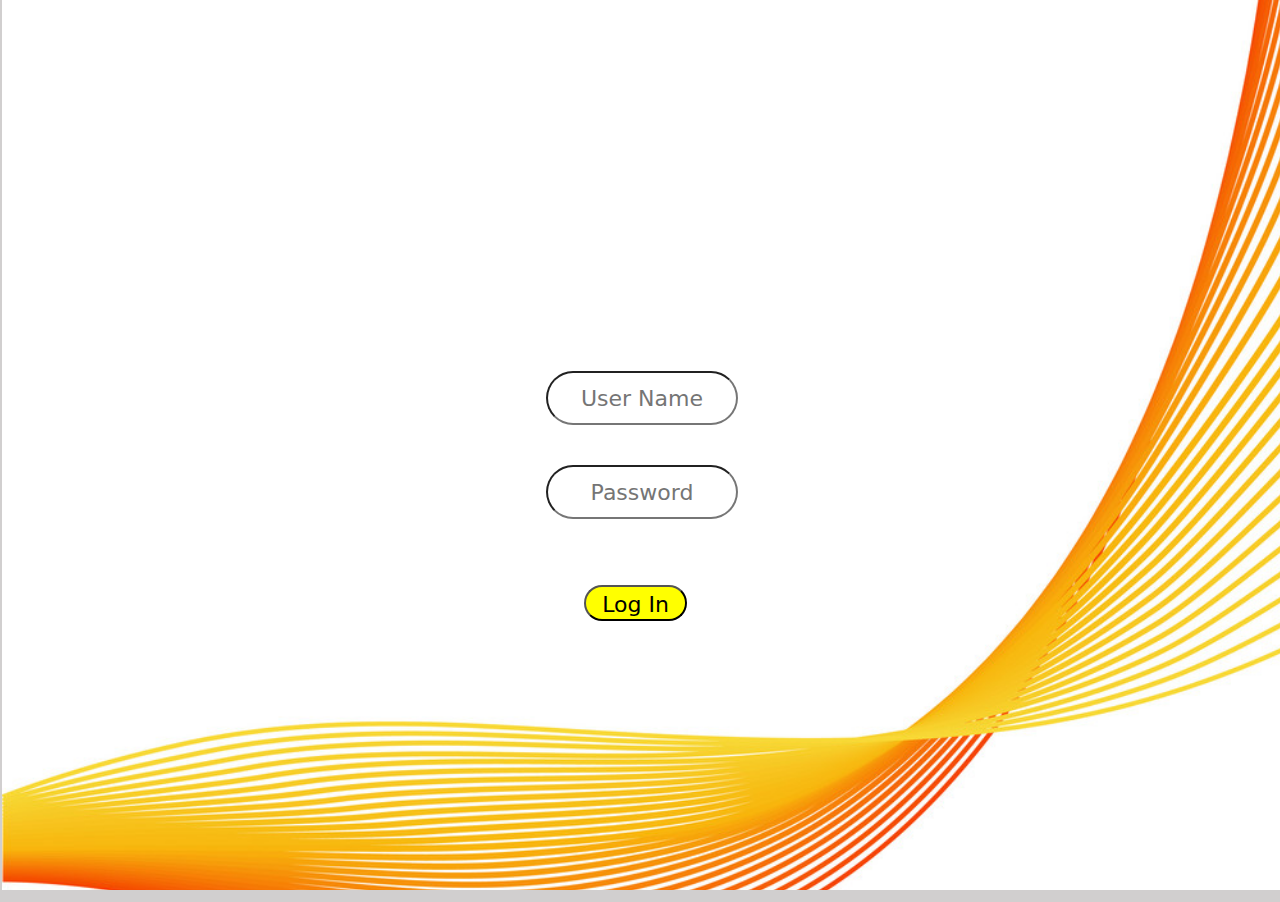
<file: index.html>
<!DOCTYPE html>
<html lang="en">
<head>
    <meta charset="UTF-8">
    <title>index</title>

    <link rel="stylesheet" href="asset/CSS/Css.css">
    <link rel="stylesheet" href="asset/boostrap/css/bootstrap.min.css">
    <link rel="stylesheet" href="asset/boostrap/css/bootstrap-grid.css">
    <link rel="stylesheet" href="asset/fonts/fontawesome-free-6.4.0-web/css/all.min.css">
</head>
<body style="margin: 0; margin-left: 7px;background: #827c7c5e;">

<login id="logIn">

    <div>

    </div>
    
    <nav id="nav">
        <input type="text" name="username" id="un" placeholder="User Name" style="text-align:center;">
        <br>
        <input type="password" name="password" id="pw" placeholder="Password" style="text-align:center;">
        <br>
    </nav>
        <button id="btn_logIn" type="button">Log In</button>

</login>
<nav style="background-color: #105ec4;  font-family:Roboto Thin; box-shadow: rgba(0, 255, 255, 0.64) 0px -65px 36px -28px inset;"
     id="navbar" class="navbar bg-body-tertiary px-3 mb-3">
    <a
            style="font-size: 40px; color: greenyellow; font-style: italic;"
       class="navbar-brand" href="#">Sankalpa POS System
    </a>
    <img style="position: relative;left: -450px;" src="asset/images/04.png" alt="" width="50px">

    <ul style="margin-right: 50px" class="nav nav-pills">

        <li id="nav_cus" class="nav-item" style="margin-left: 35px; cursor:pointer">Customer
            <!--                <a class="cus" href="#scrollspyHeading1">Customer</a>-->
        </li>

        <li id="items" class="nav-item" style="margin-left: 35px; cursor:pointer">Items
            <!--                <a class="nav-link" href="#scrollspyHeading2">Items</a>-->
        </li>

        <li id="order" class="nav-item" style="margin-left: 35px; cursor:pointer">Orders
            <!--                <a class="nav-link" href="#scrollspyHeading1">Orders</a>-->
        </li>
        <li id="order_details" class="nav-item" style="margin-left: 35px; cursor:pointer">Order Details</li>

    </ul>
</nav>

<customer_pane id="dash_Board">


    <input type="text" name="cus_id" id="Customer_Id" placeholder="Customer_NIC">
    <input type="text" name="cus_name" id="Customer_Name" placeholder="Customer_Name">
    <input type="text" name="cus_address" id="Customer_Address" placeholder="Customer_Address">
    <input type="text" name="cus_number" id="Customer_Number" placeholder="Customer_Number">

    <button
       style="" id="btn_add_customer"
       type="button">Register
    </button>

    <br>

    <button style="" type="button"
       id="btn_clear_txt_filed">Clear</button>

 <button style="" type="button"
       id="btn_update">Update</button>

 <button style="" type="button"
       id="btn_search">Search</button>

    <br>
    <br>
    <br>
    <br>

    <table id="tbl_customer" class="table">

        <thead>

        <tr>
            <th scope="col">#NIC</th>
            <th scope="col">Name</th>
            <th scope="col">Address</th>
            <th scope="col">Number</th>
        </tr>
        </thead>

        <tbody id="tbody_customer">

        </tbody>
    </table>

</customer_pane>


<!--//////////////////////////////////////////////////////////////////////////////////////////////////////////////-->

<itam_pane id="item_pane">

    <br>
    <br>

    <input type="text" name="cus_id" id="item_ID" placeholder="Item_Id">
    <input type="text" name="cus_name" id="item_Name" placeholder="Item_Name">
    <input type="text" name="cus_address" id="item_Price" placeholder="Item_Price">
    <input type="text" name="cus_number" id="item_QTY" placeholder="Item_QTY">

    <button id="btn_add_item"type="button">Add Item
    </button>

    <button style="" type="button"
            id="btn_clear_txt_filed_item">Clear</button>

    <button style="" type="button"
            id="btn_update_item">Update</button>

    <button style="" type="button"
            id="btn_search_item">Search</button>


    <div style="overflow: auto; height: 300px;">

    <table id="tbl_item" class="table">

        <thead>
        <tr>
            <th scope="col">#Id</th>
            <th scope="col">Name</th>
            <th scope="col">Price</th>
            <th scope="col">Quantity</th>
        </tr>
        </thead>

        <tbody id="btl_item_tbody">


        </tbody>
    </table>

    </div>

</itam_pane>

<!--//////////////////////////////////////////////////////////////////////////////////////////////////////////////-->

<Place_Order id="place_order">

    <input type="text" name="" id="order_cus_nic" placeholder="Customer_NIC">
    <button id="btn_new_cus_at_Order" style="" type="button"><i class="fa-regular fa-plus fa-beat-fade" style="color: #11727a;"></i>   New</button>
    <br>
    <input type="text" name="" id="order_cus_name"disabled placeholder="Customer_Name">

    <input type="text" name="" id="order_id" placeholder="Order_Id">
    <input type="text" name="" id="order_qty" placeholder="Used_Quantity">
    <input type="date" name="" id="order_date">


    <input type="text" name="" id="order_item_name" placeholder="Item_Id">
    <input type="text" name="" id="order_item_price" placeholder="Item_Price" disabled>
    <input type="text" name="" id="order_item_qty" placeholder="Item_QTY" disabled>

    <button id="btn_add_to_cart" type="button"><i class="fa-solid fa-cart-plus fa-beat-fade"></i>   Add</button>
    <button id="btn_order_clear" type="button">Clear</button>


<div style="">

    <table id="tbl_order" class="table">

        <thead>
        <tr>
            <th scope="col">#Order_Id</th>
            <th scope="col">Item_Name</th>
            <th scope="col">Price</th>
            <th scope="col">Quantity_Used</th>
        </tr>
        </thead>

        <tbody id="tbody_order">


        </tbody>
    </table>
    <div></div>

</div>

    <label for="txt_total" style="" id="lbl_total">Total :</label>
    <input type="text" name="total" id="txt_total" disabled>

    <button id="btn_place_order" type="button">Place Order</button>
</Place_Order>

<!--//////////////////////////////////////////////////////////////////////////////////////////////////////////////-->

<section id="order_details_section">

    <input type="date" name="" id="date_filter">
    <input type="text" name="" id="txt_od_cusNIC" placeholder="Customer NIC">
    <input type="text" name="" id="txt_od_ID" placeholder="Order Id">
    <button id="btn_Filter">Filter</button>

<div id="tbody">


    <table id="tbl_order_details" class="table">

        <thead>
        <tr>
            <th scope="col">#Order_Id</th>
            <th class="th_od_NIC" scope="col">#NIC</th>
            <th scope="col">Date</th>
            <th scope="col">Item_Name</th>
            <th scope="col">Price</th>
            <th scope="col">Quantity_Used</th>
            <th scope="col">total</th>
        </tr>
        </thead>



        <tbody id="tbody_order_details">
        <tr>

        </tr>

        </tbody>
    </table>
</div>
</section>

<script src="asset/jQuerry/jquery-3.6.4.min.js"></script>
<script type="module" src="controller/CustomerController.js"></script>
<script type="module" src="controller/ItemController.js"></script>
<script type="module" src="controller/OrderController.js"></script>
<script type="module" src="controller/Order_Details_Controller.js"></script>
<script src="db/dbConnection.js"></script>
<script src="controller/CustomerController.js"></script>
<script !src="">

//==============================Log In========================================================
    document.getElementById("btn_logIn").addEventListener('click',function (e) {

        let username="Ishara";
        let password="Ishara75";

        let un = $('#un').val();
        let pw = $('#pw').val();

        $('logIn').css({display:"none"})
        $('#item_pane').css({display: "none"})
        $('#place_order').css({display: "none"})
        $('dash_Board').css({display:"block"})

        if (un===username && pw===password){

        }else {
            // alert("Password in Wrong")
        }

    });
//============================================================================================

//==============================Customer Pane Display========================================================
document.getElementById("nav_cus").addEventListener("click",function () {
    $('#dash_Board').css({display: "block"})
    $('#item_pane').css({display: "none"})
    $('#place_order').css({display: "none"})
    $('#order_details_section').css({display: "none"})


});

//==========================New Customer In Order Form==================================================================
document.getElementById("btn_new_cus_at_Order").addEventListener("click",function () {
    $('#dash_Board').css({display: "block"})
    $('#item_pane').css({display: "none"})
    $('#place_order').css({display: "none"})
    $('#order_details_section').css({display: "none"})


});

//============================================================================================

//=============================Item Pane Display===============================================================

document.getElementById("items").addEventListener("click",function () {
    $('#item_pane').css({display: "block"})
    $('#dash_Board').css({display: "none"})
    $('#place_order').css({display: "none"})
    $('#order_details_section').css({display: "none"})

    // console.log("abasdasd");

});

//============================================================================================

//===============================Order Pane Display=============================================================

document.getElementById("order").addEventListener("click",function () {
    $('#place_order').css({display: "block"})
    $('#item_pane').css({display: "none"})
    $('#dash_Board').css({display: "none"})
    $('#order_details_section').css({display: "none"})

    // console.log("abasdasd");

});

//============================================================================================

$('#order_details').on('click',function () {
    $('#place_order').css({display: "none"})
    $('#item_pane').css({display: "none"})
    $('#dash_Board').css({display: "none"})
    $('#order_details_section').css({display: "block"})
})

//============================================================================================

//======================================Register Customer======================================================


$('#btn_update').on('click',(event)=>{



})

/*=====================================================================================================================*/


/*=====================================================================================================================*/


// loadData();

//============================================================================================

//======================================Register Item======================================================
/*
document.getElementById("btn_add_item").addEventListener("click", function () {

            let item_id = $("#item_ID").val();
    console.log(item_id);
    let item_name = $("#item_Name").val();
    let item_qty = $("#item_QTY").val();
    let item_price = $("#item_Price").val();

    $('#tbl_item').append("<tr>" +
        "<td scope='row'>" + item_id + "</td>" +
        "<td>" + item_name + "</td>" +
        "<td>" + item_qty + "</td>" +
        "<td>" + item_price + "</td>" +
        "</tr>")
    })*/
//============================================================================================



//======================================Register Customer======================================================

document.getElementById("btn_add_to_cart").addEventListener("click", function () {
    console.log("ssese");
    /* console.log("ssss");
     let order_id = $("#order_id").val();
     console.log(order_id);
     let item_name = $("#order_item_name").val();
     let item_price =$("#order_cus_nic").val();
     let qty_used = $("#order_qty").val();

     $('#tbl_order').append("<tr>" +
         "<th scope='row'>" + order_id + "</th>" +
         "<td>" + item_name + "</td>" +
         "<td>" + item_price + "</td>" +
         "<td>" + qty_used + "</td>" +
         "</tr>")*/
    }
)
//============================================================================================




</script>


</body>
</html>
</file>
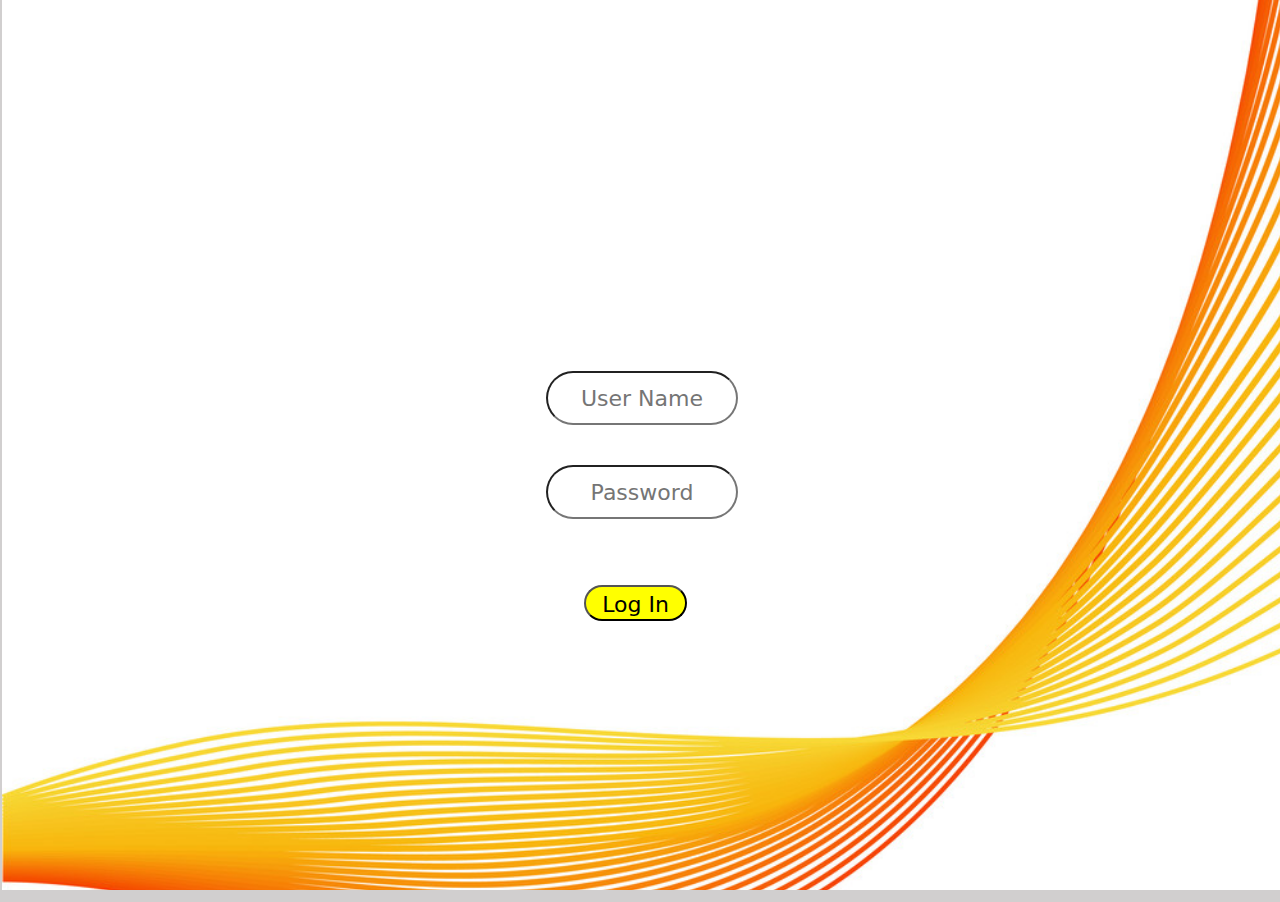
<file: Assigment6.html>
<!DOCTYPE html>
<html lang="en">
<head>
    <meta charset="UTF-8">
    <title>Assigment6</title>

    <link rel="stylesheet" href="asset/CSS/Css.css">
    <link rel="stylesheet" href="asset/boostrap/css/bootstrap.min.css">
    <link rel="stylesheet" href="asset/boostrap/css/bootstrap-grid.css">
    <link rel="stylesheet" href="asset/fonts/fontawesome-free-6.4.0-web/css/all.min.css">
</head>
<body style="margin: 0; margin-left: 7px;background: #827c7c5e;">

<login id="logIn">

    <div>

    </div>
    
    <nav id="nav">
        <input type="text" name="username" id="un" placeholder="User Name" style="text-align:center;">
        <br>
        <input type="password" name="password" id="pw" placeholder="Password" style="text-align:center;">
        <br>
    </nav>
        <button id="btn_logIn" type="button">Log In</button>

</login>
<nav style="background-color: #105ec4;  font-family:Roboto Thin; box-shadow: rgba(0, 255, 255, 0.64) 0px -65px 36px -28px inset;"
     id="navbar" class="navbar bg-body-tertiary px-3 mb-3">
    <a
            style="font-size: 40px; color: greenyellow; font-style: italic;"
       class="navbar-brand" href="#">Sankalpa POS System
    </a>
    <img style="position: relative;left: -450px;" src="asset/images/04.png" alt="" width="50px">

    <ul style="margin-right: 50px" class="nav nav-pills">

        <li id="nav_cus" class="nav-item" style="margin-left: 35px; cursor:pointer">Customer
            <!--                <a class="cus" href="#scrollspyHeading1">Customer</a>-->
        </li>

        <li id="items" class="nav-item" style="margin-left: 35px; cursor:pointer">Items
            <!--                <a class="nav-link" href="#scrollspyHeading2">Items</a>-->
        </li>

        <li id="order" class="nav-item" style="margin-left: 35px; cursor:pointer">Orders
            <!--                <a class="nav-link" href="#scrollspyHeading1">Orders</a>-->
        </li>
        <li id="order_details" class="nav-item" style="margin-left: 35px; cursor:pointer">Order Details</li>

    </ul>
</nav>

<customer_pane id="dash_Board">


    <input type="text" name="cus_id" id="Customer_Id" placeholder="Customer_NIC">
    <input type="text" name="cus_name" id="Customer_Name" placeholder="Customer_Name">
    <input type="text" name="cus_address" id="Customer_Address" placeholder="Customer_Address">
    <input type="text" name="cus_number" id="Customer_Number" placeholder="Customer_Number">

    <button
       style="" id="btn_add_customer"
       type="button">Register
    </button>

    <br>

    <button style="" type="button"
       id="btn_clear_txt_filed">Clear</button>

 <button style="" type="button"
       id="btn_update">Update</button>

 <button style="" type="button"
       id="btn_search">Search</button>

    <br>
    <br>
    <br>
    <br>

    <table id="tbl_customer" class="table">

        <thead>

        <tr>
            <th scope="col">#NIC</th>
            <th scope="col">Name</th>
            <th scope="col">Address</th>
            <th scope="col">Number</th>
        </tr>
        </thead>

        <tbody id="tbody_customer">
        <tr>
            <td scope="row">1</td>
            <td>Mark</td>
            <td>Otto</td>
            <td>@mdo</td>
        </tr>
        <tr>
            <td scope="row">2</td>
            <td>Jacob</td>
            <td>Thornton</td>
            <td>@fat</td>
        </tr>
        <tr>
            <td scope="row">3</td>
            <td>Larry the Bird</td>
            <td>jone</td>
            <td>@twitter</td>
        </tr>
        </tbody>
    </table>

</customer_pane>

<itam_pane id="item_pane">

    <br>
    <br>

    <input type="text" name="cus_id" id="item_ID" placeholder="Item_Id">
    <input type="text" name="cus_name" id="item_Name" placeholder="Item_Name">
    <input type="text" name="cus_address" id="item_Price" placeholder="Item_Price">
    <input type="text" name="cus_number" id="item_QTY" placeholder="Item_QTY">

    <button id="btn_add_item"type="button">Add Item
    </button>

    <button style="" type="button"
            id="btn_clear_txt_filed_item">Clear</button>

    <button style="" type="button"
            id="btn_update_item">Update</button>

    <button style="" type="button"
            id="btn_search_item">Search</button>


    <div style="overflow: auto; height: 300px;">

    <table id="tbl_item" class="table">

        <thead>
        <tr>
            <th scope="col">#Id</th>
            <th scope="col">Name</th>
            <th scope="col">Price</th>
            <th scope="col">Quantity</th>
        </tr>
        </thead>

        <tbody>
        <tr>
            <td scope="row">1</td>
            <td>Mark</td>
            <td>Otto</td>
            <td>@mdo</td>
        </tr>
       <tr>
            <td scope="row">2</td>
            <td>Jacob</td>
            <td>Thornton</td>
            <td>@fat</td>
        </tr>
        <tr>
            <td scope="row">3</td>
            <td colspan="2">Larry the Bird</td>
            <td colspan="2"> Bird</td>
            <td>@twitter</td>
        </tr>
        </tbody>
    </table>

    </div>

</itam_pane>

<Place_Order id="place_order">

    <input type="text" name="" id="order_cus_nic" placeholder="Customer_NIC">
    <button id="btn_new_cus_at_Order" style="" type="button"><i class="fa-regular fa-plus fa-beat-fade" style="color: #11727a;"></i>   New</button>
    <br>
    <input type="text" name="" id="order_cus_name"disabled placeholder="Customer_Name">

    <input type="text" name="" id="order_id" placeholder="Order_Id">
    <input type="text" name="" id="order_qty" placeholder="Used_Quantity">
    <input type="date" name="" id="order_date">


    <input type="text" name="" id="order_item_name" placeholder="Item_name / Id">
    <input type="text" name="" id="order_item_price"disabled placeholder="Item_Price">
    <input type="text" name="" id="order_item_qty"disabled placeholder="Item_QTY / Id">

    <button id="btn_add_to_cart" type="button"><i class="fa-solid fa-cart-plus fa-beat-fade"></i>   Add</button>
    <button id="btn_order_clear" type="button">Clear</button>


<div style="">

    <table id="tbl_order" class="table">

        <thead>
        <tr>
            <th scope="col">#Order_Id</th>
            <th scope="col">Item_Name</th>
            <th scope="col">Price</th>
            <th scope="col">Quantity_Used</th>
        </tr>
        </thead>

        <tbody id="tbody_item">
        <tr>
            <th scope="row">1</th>
            <td>Mark</td>
            <td>Otto</td>
            <td>@mdo</td>
        </tr>
        <tr>
            <th scope="row">2</th>
            <td>Jacob</td>
            <td>Thornton</td>
            <td>@fat</td>
        </tr><tr>
            <th scope="row">2</th>
            <td>Jacob</td>
            <td>Thornton</td>
            <td>@fat</td>
        </tr><tr>
            <th scope="row">2</th>
            <td>Jacob</td>
            <td>Thornton</td>
            <td>@fat</td>
        </tr><tr>
            <th scope="row">2</th>
            <td>Jacob</td>
            <td>Thornton</td>
            <td>@fat</td>
        </tr><tr>
            <th scope="row">2</th>
            <td>Jacob</td>
            <td>Thornton</td>
            <td>@fat</td>
        </tr>
        <tr>
            <th scope="row">3</th>
            <td colspan="2">Larry the Bird</td>
            <td>@twitter</td>
        </tr>
        </tbody>
    </table>
    <div></div>

</div>

    <label for="txt_total" style="" id="lbl_total">Total :</label>
    <input type="text" name="total" id="txt_total" disabled>

    <button id="btn_place_order" type="button">Place Order</button>
</Place_Order>

<script src="asset/jQuerry/jquery-3.6.4.min.js"></script>
<script type="module" src="controller/CustomerController.js"></script>
<script type="module" src="controller/ItemController.js"></script>
<script src="db/dbConnection.js"></script>
<script src="controller/CustomerController.js"></script>
<script !src="">

//==============================Log In========================================================
    document.getElementById("btn_logIn").addEventListener('click',function (e) {

        let username="Ishara";
        let password="Ishara75";

        let un = $('#un').val();
        let pw = $('#pw').val();

        $('logIn').css({display:"none"})
        $('#item_pane').css({display: "none"})
        $('#place_order').css({display: "none"})
        $('dash_Board').css({display:"block"})

        if (un===username && pw===password){

        }else {
            // alert("Password in Wrong")
        }

    });
//============================================================================================

//==============================Customer Pane Display========================================================
document.getElementById("nav_cus").addEventListener("click",function () {
    $('#dash_Board').css({display: "block"})
    $('#item_pane').css({display: "none"})
    $('#place_order').css({display: "none"})

});

//==========================New Customer In Order Form==================================================================
document.getElementById("btn_new_cus_at_Order").addEventListener("click",function () {
    $('#dash_Board').css({display: "block"})
    $('#item_pane').css({display: "none"})
    $('#place_order').css({display: "none"})

});

//============================================================================================

//=============================Item Pane Display===============================================================

document.getElementById("items").addEventListener("click",function () {
    $('#item_pane').css({display: "block"})
    $('#dash_Board').css({display: "none"})
    $('#place_order').css({display: "none"})
    console.log("abasdasd");

});

//============================================================================================

//===============================Order Pane Display=============================================================

document.getElementById("order").addEventListener("click",function () {
    $('#place_order').css({display: "block"})
    $('#item_pane').css({display: "none"})
    $('#dash_Board').css({display: "none"})
    console.log("abasdasd");

});

//============================================================================================

//======================================Register Customer======================================================


$('#btn_update').on('click',(event)=>{



})

/*=====================================================================================================================*/


/*=====================================================================================================================*/

$('#tbl_customer').innerHTML=null;

// loadData();

//============================================================================================

//======================================Register Item======================================================

document.getElementById("btn_add_item").addEventListener("click", function () {

    /*        let item_id = $("#item_ID").val();
    console.log(item_id);
    let item_name = $("#item_Name").val();
    let item_qty = $("#item_QTY").val();
    let item_price = $("#item_Price").val();

    $('#tbl_item').append("<tr>" +
        "<td scope='row'>" + item_id + "</td>" +
        "<td>" + item_name + "</td>" +
        "<td>" + item_qty + "</td>" +
        "<td>" + item_price + "</td>" +
        "</tr>")
    }*/
})
//============================================================================================



//======================================Register Customer======================================================

document.getElementById("btn_add_to_cart").addEventListener("click", function () {

        let order_id = $("#order_id").val();
    console.log(order_id);
    let item_name = $("#order_item_name").val();
    let item_price =$("#order_cus_nic").val();
    let qty_used = $("#order_qty").val();

    $('#tbl_order').append("<tr>" +
        "<th scope='row'>" + order_id + "</th>" +
        "<td>" + item_name + "</td>" +
        "<td>" + item_price + "</td>" +
        "<td>" + qty_used + "</td>" +
        "</tr>")
    }
)
//============================================================================================




</script>


</body>
</html>
</file>
<file: asset/CSS/Css.css>
body {
    background: #827c7c5e;
}

#logIn{

    z-index: 11;
    background-image: url("../images/03.jpg");
    background-repeat: no-repeat;
    background-size: cover;
    background-position: center center;

    position: absolute;
    width: 100vw;
    height: 98.9vh;
    /*border: 2px solid hotpink;*/
    display: flex;
    margin-left: -5px;

}

/*login>div{*/


/*    position: relative;*/
/*    width: 20vw;*/
/*    height: 20vh;*/
/*    border: 2px solid green;*/
/*    left: 0;*/
/*    margin-left: -6px;*/
/*    background: white;*/
/*}*/

#nav{



    position: absolute;

    width: max-content;
    height: max-content;
    /*border: 2px solid blue;*/

    top: 0;
    bottom: 0;
    left: 0;
    right: 0;
    margin: auto;

}

#un{
    width: 15vw;
    height: 6vh;
    font-size: 22px;
    margin-bottom: 40px;
    border-radius: 2rem;
}

#pw{
    width: 15vw;
    height: 6vh;
    font-size: 22px;
    /*margin-bottom: 70px;*/
    border-radius: 2rem;


}

#btn_logIn{
    font-size: 22px;
    /*margin-bottom: 70px;*/
    border-radius: 2rem;
    left: 45.5vw;
    position: relative;
    bottom: -65vh;
    background-color: yellow;
    width: 8vw;
    height: 4vh;
}

#btn_logIn:hover{
    cursor: pointer;
}

/*====================End Of The Login Form====================*/

#dash_Board{
    /*position: absolute;*/
    margin-left: 0;
    width: 99.5vw;
    height: 88.9vh;
    /*border: 2px solid hotpink;*/
    display: block;
}

a:visited{
    color: #fd7e14;
}
#navbar{
    z-index: 10;
    width: 99.8vw;
    left: -5px;
}

#nav_cus{
}

.nav-item{
    font-family: "Roboto Thin";

    font-size: 25px;
    font-weight: bolder;
    color: #ffffff;

}
.nav-item:hover{
    border-bottom: #9a69ea solid medium;
    border-bottom-style: double;
    color: #1a1e21;
}

#dash_Board > input{

    border-radius: 20px;
    border: #6610f2 solid;
    margin-top: 50px;
    margin-bottom: 100px;
    width: calc(100% / 5);
    height: 5vh;
    margin-left: 40px;
    text-align: center;
    font-size: 20px;
    color: #03034f;
}

thead > tr > th{

    border-top: 2px dotted black;
}

/*===========================End Of Customer Form===============================*/


#item_pane{
    position: absolute;
    /*z-index: 30;*/
    margin-left: 0;
    top: 0;
    width: 99.5vw;
    height: 98.9vh;
    /*border: 2px solid hotpink;*/
    display: block;
}


#order_details_section{
    position: absolute;
    /*z-index: 30;*/
    margin-left: 0;
    top: 0;
    width: 99.5vw;
    height: 98.9vh;
    /*border: 2px solid hotpink;*/
    display: none;
}

#tbody{
    position: relative;

    margin-left: 10vw;
    top: 30vh;
    width: 80vw;
    height: 50vh;
    /*border: 2px solid red;*/
}


#item_pane > input{
@import url('https://fonts.googleapis.com/css2?family=Concert+One&family=Orbitron&family=Roboto+Condensed:wght@300&family=Roboto:wght@100&display=swap');
    border-radius: 20px;
    border: #6610f2 solid;
    margin-top: 135px;
    /*margin-bottom: 200px;*/
    width: calc(100% / 6);
    height: 5vh;
    margin-left: 40px;
    text-align: center;
    font-size: 20px;
    font-family: "Roboto Thin";
    color: #03034f;
    display: grid;
}

#item_pane>div{
    position: absolute;
    right: 41px;
    top: 250px;
    width: 69vw;
    height: 66vh;
    /*border: 2px solid #6610f2;*/
}

#place_order{
    position: absolute;
    /*z-index: 30;*/
    margin-left: 0;
    top: 0;
    width: 99.5vw;
    height: 98.9vh;
    /*border: 2px solid hotpink;*/
    display: block;
}

/*======================Buttons CSS=========================*/

.candy-button {
    border-width: 4px;
    border-style: solid;
    border-image: linear-gradient(to top, red, blue) 1;
}

.candy-button:hover {
    color: #FFFFFF;
    background-color: #FFC0CB;
}

#btn_add_customer:hover{
    color: #FFFFFF;
    background-color: #1a13d7;
}
#btn_add_customer{
    border-width: 4px;
    border-style: solid;
    border-image: linear-gradient(to top, #ff00fb, #01fdf6) 1;
    margin-left: 20px;

    color: #2d2f91;
    background: transparent;
    font-size: 20px;
    font-style: italic;
    font-weight: bolder;
}

#btn_clear_txt_filed{
    position: absolute;
    right: 20px;
    top: 300px;
    border-radius: 10px;
    color: #b70707;
    background: #ffffff;
    font-size: 20px;
    font-style: italic;
    font-weight: bolder;
}
#btn_clear_txt_filed:hover{
    color: #FFFFFF;
    background: #ff0000;
}

#btn_update{
    position: absolute;
    right: 110px;
    top: 300px;
    border-radius: 10px;
    color: #095927;
    background: #ffffff;
    font-size: 20px;
    font-style: italic;
    font-weight: bolder;
}
#btn_update:hover{
    color: #FFFFFF;
    background: #6610f2;
}

#btn_search{
    position: absolute;
    right: 225px;
    top: 300px;
    border-radius: 10px;
    color: #3eff06;
    background: #ffffff;
    font-size: 20px;
    font-style: italic;
    font-weight: bolder;
}
#btn_search:hover{

    background: #045b42;
}

#btn_clear_txt_filed_item{
    position: absolute;
    right: 20px;
    top: 850px;
    border-radius: 10px;
    color: #b70707;
    background: #ffffff;
    font-size: 20px;
    font-style: italic;
    font-weight: bolder;
}
#btn_clear_txt_filed_item:hover{
    color: #FFFFFF;
    background: #ff0000;
}

#btn_add_item{
    border-width: 4px;
    border-style: solid;
    margin-left: 155px;
    color: #2d2f91;
    background: transparent;
    font-size: 20px;
    font-style: italic;
    font-weight: bolder;
    margin-top: 45px;
    border-image: linear-gradient(to top, #ff00fb, #01fdf6) 1;
}
#btn_add_item:hover{
    color: #FFFFFF;
    background-color: #1a13d7;
}

#btn_update_item{
    position: absolute;
    right: 110px;
    top: 850px;
    border-radius: 10px;
    color: #0b2350;
    background: #FFFFFF;
    font-size: 20px;
    font-style: italic;
    font-weight: bolder;
}
#btn_update_item:hover{
    color: #FFFFFF;
    background: #6610f2;

}

#btn_search_item{
    position: absolute;
    right: 225px;
    top: 850px;
    border-radius: 10px;
    color: #3eff06;
    background: #FFFFFF;
    font-size: 20px;
    font-style: italic;
    font-weight: bolder;
}
#btn_search_item:hover{
    color: #3eff06;
    background: #045b42;

}

#btn_new_cus_at_Order{
    margin-left: 10px;
    position: relative;
    top: 150px;
    background: transparent;
    border-image: linear-gradient(to top, #ff00fb, #01fdf6) 1;
    border-width: 2px;
    border-style: solid;
    font-weight: bolder;
}
#btn_new_cus_at_Order:hover{
    background: #10f223;
    color: #FFFFFF;
}
/*=============================End Of Buttons CSS=====================*/

#order_cus_nic{
    position: relative;
    top: 150px;
    border-radius: 20px;
    border: #6610f2 solid;
    width: calc(100% / 6);
    height: 5vh;
    text-align: center;
    font-size: 20px;
    font-family: "Roboto Thin", serif;
    color: #03034f;
}

#order_cus_name{
    position: relative;
    margin-left: 25px;
    top: 175px;
    border-radius: 20px;
    border: #77767a solid;
    width: calc(100% / 8);
    height: 5vh;
    text-align: center;
    font-size: 20px;
    font-family: "Roboto Thin", serif;
    color: #03034f;

}
#order_item_qty{
    position: absolute;
    /*margin-left: 25px;*/
    top: 225px;
    right: 285px;
    border-radius: 20px;
    border: #77767a solid;
    width: calc(100% / 8);
    height: 5vh;
    text-align: center;
    font-size: 20px;
    font-family: "Roboto Thin", serif;
    color: #03034f;
}
#order_item_price{
    position: absolute;
    top: 225px;
    right: 25px;
    border-radius: 20px;
    border: #77767a solid;
    width: calc(100% / 8);
    height: 5vh;
    text-align: center;
    font-size: 20px;
    font-family: "Roboto Thin", serif;
    color: #03034f;
}
#order_item_name{
    position: absolute;
    top: 150px;
    right: 10px;
    border-radius: 20px;
    border: #6610f2 solid;
    width: calc(100% / 6);
    height: 5vh;
    text-align: center;
    font-size: 20px;
    font-family: "Roboto Thin", serif;
    color: #03034f;
}
#order_id{
    position: relative;
    top: 110px;
    right: -528px;
    border-radius: 20px;
    border: #6610f2 solid;
    width: calc(100% / 10);
    height: 5vh;
    text-align: center;
    font-size: 20px;
    font-family: "Roboto Thin", serif;
    color: #03034f;
}
#order_qty{
    position: relative;
    top: 176px;
    right: -507px;
    border-radius: 20px;
    border: #6610f2 solid;
    width: calc(100% / 8);
    height: 5vh;
    text-align: center;
    font-size: 20px;
    font-family: "Roboto Thin", serif;
    color: #03034f;
}
#order_date{
    position: relative;
    top: 176px;
    right: 125px;
    border-radius: 20px;
    border: #6610f2 solid;
    width: calc(100% / 8);
    height: 5vh;
    text-align: center;
    font-size: 20px;
    font-family: "Roboto Thin", serif;
    color: #03034f;
}
#btn_add_to_cart{
    position: relative;
    top: 306px;
    right: -815px;
    width: calc(100% / 17);
    height: 3.9vh;
    border-image: linear-gradient(to top, #ff00fb, #01fdf6) 1;
    border-width: 2px;
    border-style: solid;
    background: rgba(94, 255, 0, 0.47);;
}#btn_add_to_cart:hover{
     background: linear-gradient(to bottom, #ff6b6b, #ffb347); background-color: #78c5ef;
 }
#btn_order_clear{
    position: relative;
    top: 306px;
    right: -515px;
    width: calc(100% / 17);
    height: 3.9vh;
    background: #fa8e8e;
}
#place_order>div{
    position: relative;
    top: 350px;
    overflow: auto;
    height: 300px;
}
#lbl_total{
    position: relative;
    font-size: 40px;
    font-weight: bolder;
    bottom: -438px;
    right: -10px;
    width: 150px;
}
#txt_total{
    position: relative;
    font-size: 30px;
    font-weight: bolder;
    bottom: -438px;
    right: 15px;
    width: 100px;

}
#btn_place_order{
    position: relative;
    font-size: 20px;
    font-weight: bolder;
    bottom: -438px;
    right: -1400px;
    width: 150px;
    height: 5vh;
    border-image: linear-gradient(to top, #ff00fb, #01fdf6) 1;
    border-width: 2px;
    border-style: solid;
    background: rgba(94, 255, 0, 0.47);
}#btn_place_order:hover{
     background: linear-gradient(to bottom, #ff6b6b, #ffb347); background-color: #78c5ef;
 }

#date_filter{
    position: relative;
    width: 13vw;
    height: 5vh;
    border-radius: 10px;
    left: 20vw;
    top: 20vh;
}

#txt_od_cusNIC{
    position: relative;
    text-align: center;
    width: 13vw;
    height: 5vh;
    border-radius: 10px;
    left: 25vw;
    top: 20vh;
}

#txt_od_ID{
    position: relative;
    text-align: center;
    width: 13vw;
    height: 5vh;
    border-radius: 10px;
    left: 30vw;
    top: 20vh;
}


#btn_Filter{
    position: relative;
    width: 5vw;
    height: 4vh;
    border-radius: 10px;
    background: #2323fd;
    color: #FFFFFF;
    font-size: 1.3rem;
    font-family: Cambria, serif;
    top: 20vh;
    left: 35vw;
}
</file>
